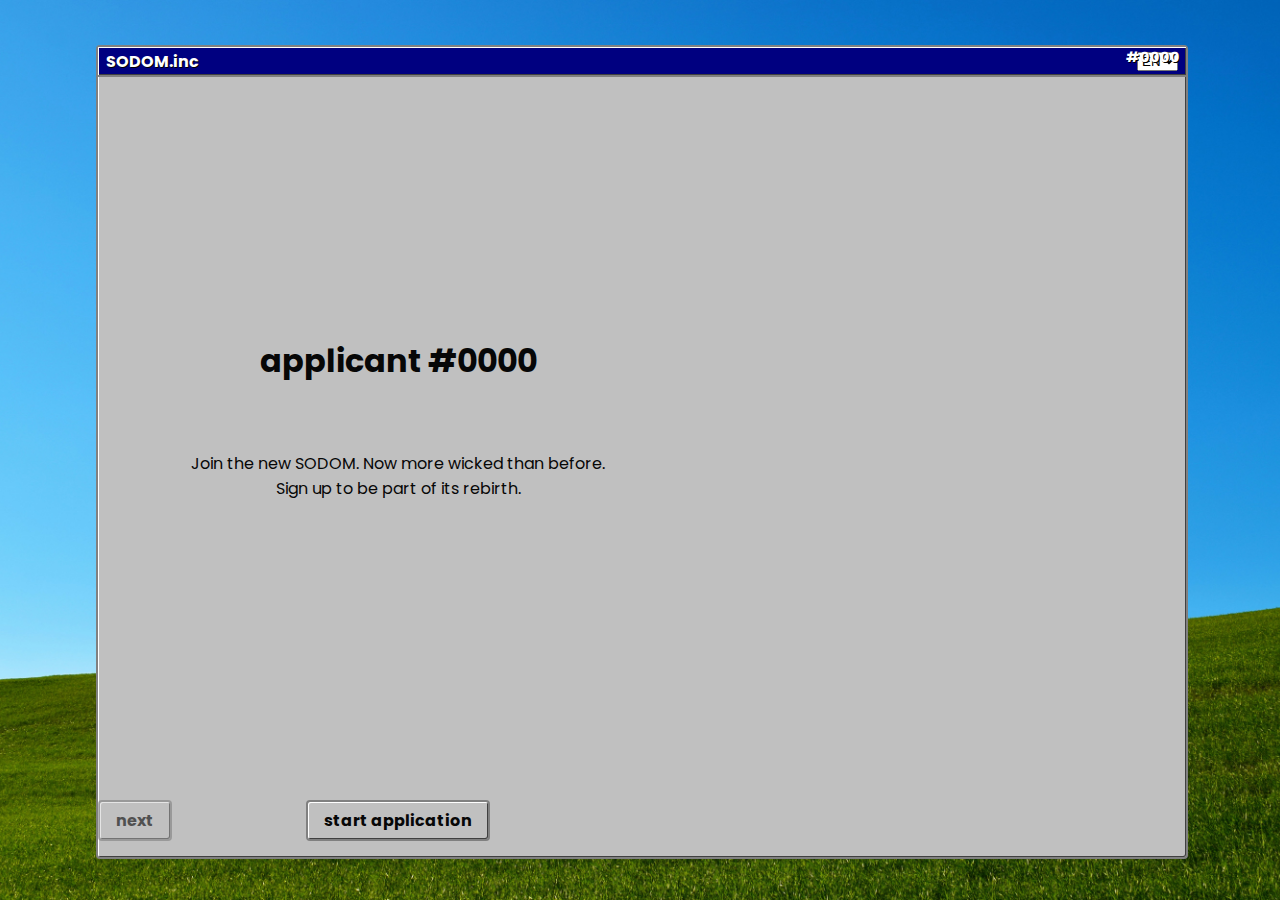
<file: index.html>
<!DOCTYPE html>
<html lang="en">
<head>
  <meta charset="UTF-8" />
  <meta name="viewport" content="width=device-width, initial-scale=1.0" />
  <title>SODOM Application</title>
  <link rel="stylesheet" href="style.css" />
</head>
<body>
  <!-- Main app wrapper (will be blurred during popups) -->
  <div id="app">
    <!-- Outer border instead of container box -->
    <div class="app-border">
      <div class="background-box">
        <div class="title-bar">
          <span class="title-text">SODOM.inc</span>
          <span id="applicant-id">#</span>
          <select id="language-switch">
            <option value="en">EN</option>
            <option value="de">DE</option>
          </select>
        </div>

        <!-- Welcome Screen -->
        <div id="welcome-screen" class="screen">
          <h1 id="welcome-title">applicant #0000</h1>
          <p class="subtitle">
            <br><br>Join the new SODOM. Now more wicked than before.<br> Sign up to be part of its rebirth.<br><br><br>
          </p>
          <button id="start-btn">start application</button>
        </div>

        <!-- Question Screen -->
        <div id="question-screen" class="screen hidden">
          <div id="question-container"></div>
        </div>

        <!-- Next button is now outside of screen, positioned at bottom -->
        <button id="next-btn" disabled>next</button>
      </div>
    </div>
  </div>

  <!-- Popups will be appended directly to body -->
  <script src="script.js"></script>
</body>
</html>
</file>
<file: style.css>
/* ======= FONT & BASE COLORS ======= */
@import url('https://fonts.googleapis.com/css2?family=Poppins:wght@400;600;700&display=swap');

:root {
  --bg: #cec9cd;
  --text: #070707;
  --accent: #808080;
  --border: #808080;
  --option-bg: #070102;
}

/* ======= PAGE LAYOUT ======= */
body {
  background-color: var(--bg);
  background-size: cover;
  background-position: center;
  background-repeat: no-repeat;
  color: var(--text);
  font-family: 'Avenir Next', 'Poppins', sans-serif;
  font-weight: 400;
  margin: 0;
  height: 100vh;
  display: flex;
  justify-content: center;
  align-items: center;
  position: relative;
  transition: background-image 0.3s ease-in-out, opacity 0.3s ease-in-out;
}

/* New wrapper for main content */
#app {
  width: 100%;
  height: 100%;
  display: flex;
  justify-content: center;
  align-items: center;
  position: relative;
  transition: filter 0.25s ease;
}

/* When popups are active, blur only #app */
#app.popups-active {
  filter: blur(2px) brightness(0.6);
}

/* ======= WINDOWS-STYLE BACKGROUND BOX ======= */
.background-box {
  position: absolute;
  top: 0;
  left: 0;
  width: 100%;
  height: 100%;
  background: #c0c0c0;
  border: 2px solid #808080;
  border-radius: 4px;
  box-shadow: inset 1px 1px 0 #fff, inset -1px -1px 0 #404040;
  pointer-events: none;
  z-index: 0;
}

.background-box .title-bar {
  position: absolute;
  top: 0;
  left: 0;
  width: 100%;
  height: 30px;
  background-color: #000080;
  border-bottom: 2px solid #808080;
  display: flex;
  align-items: center;
  justify-content: space-between;
  padding: 0 8px;
  box-sizing: border-box;
  font-family: 'Poppins', sans-serif;
  font-weight: bold;
  color: #fff;
  text-shadow: 1px 1px #000;
  box-shadow: inset 1px 1px 0 #ffffff, inset -1px -1px 0 #404040;
}

.background-box .title-bar #applicant-id {
  margin-right: 6px;
  font-weight: bold;
  color: #fff;
  text-shadow: 1px 1px #000;
  font-size: 0.9rem;
}

.screen {
  position: relative;
  z-index: 1;
}

/* ======= OUTER BORDER FRAME ======= */
.app-border {
  position: relative;
  width: 85%;
  height: 90%;
  border-radius: 10px;
  display: flex;
  justify-content: center;
  align-items: center;
  box-sizing: border-box;
  padding: 2rem;
}

/* Dark overlay during popups */
.popup-dim-overlay {
  position: fixed;
  inset: 0;
  background: rgba(0,0,0,0.4);
  backdrop-filter: brightness(0.4);
  -webkit-backdrop-filter: brightness(0.4);
  z-index: 50;
  pointer-events: none;
}

/* ======= TEXT STYLES ======= */
h1, h3, p { margin: 0; }
h1 { font-size: 2rem; font-weight: 700; color: var(--text); text-align: center; margin-bottom: 1rem; }
h3 { font-size: 1.4rem; font-weight: 700; color: var(--text); margin-bottom: 1rem; line-height: 1.3; }
.subtitle { text-align: center; font-size: 1rem; margin-bottom: 1rem; color: var(--text); }

/* ======= BUTTONS ======= */
button {
  position: absolute;
  bottom: 2%;
  background-color: #c0c0c0;
  color: var(--text);
  border: 2px solid #808080;
  border-radius: 4px;
  padding: 6px 16px;
  font-size: 1rem;
  font-family: inherit;
  font-weight: bold;
  cursor: pointer;
  box-shadow: inset 1px 1px 0 #ffffff, inset -1px -1px 0 #404040;
  transition: transform 0.1s ease;
}

button:hover:not(:disabled) {
  transform: translateY(1px);
  box-shadow: inset -1px -1px 0 #ffffff, inset 1px 1px 0 #404040;
}

button:disabled {
  opacity: 0.6;
  cursor: not-allowed;
}

.hide-next { display: none !important; }

/* ======= QUESTION AREA ======= */
.screen {
  width: 100%;
  max-width: 600px;
  box-sizing: border-box;
  text-align: center;
  display: flex;
  flex-direction: column;
  justify-content: center;
  align-items: center;
  height: 100%;
  position: relative;
}

.hidden { display: none !important; }
.hidden-question-text .question-text,
.hidden-question-text .options-wrapper { visibility: hidden; }

.question-text {
  position:relative;
  text-align: left;
  font-size: 200%;
  line-height: 1.2;
  width: 100%;
  display: flex;
  flex-direction: column;
  align-items: center;
  margin-bottom: 30px;
  margin-top: -150px;
}

.options-wrapper {
  position:relative;
  display: flex;
  flex-direction: column;
  align-items: flex-start;
  width: calc(100% - 30px);
  padding-left: 30px;
  text-align: left;
  gap: 6px;
}

#question-container {
  width: 100%;
  display: flex;
  flex-direction: column;
  align-items: center;
}

/* ======= APPLICANT ID ======= */
#applicant-id {
  position: absolute;
  top: 0px;
  right: 0px;
  font-size: 1rem;
  font-weight: 600;
  color: var(--text);
}

/* ======= OPTIONS ======= */
input[type="radio"],
input[type="checkbox"] {
  appearance: none;
  -webkit-appearance: none;
  width: 22px;
  height: 22px;
  background-color: #c0c0c0;
  border: 2px solid #808080;
  cursor: pointer;
  box-shadow: inset 1px 1px 0 #ffffff, inset -1px -1px 0 #404040;
  transition: transform 0.1s ease, background-color 0.1s ease;
}

input[type="radio"] { border-radius: 50%; }
input[type="checkbox"] { border-radius: 4px; }

input[type="radio"]:checked,
input[type="checkbox"]:checked {
  background-color: #808080;
  box-shadow: inset -1px -1px 0 #ffffff, inset 1px 1px 0 #404040;
  transform: scale(1.05);
}

input[type="radio"]:hover,
input[type="checkbox"]:hover {
  transform: translateY(1px);
  box-shadow: inset -1px -1px 0 #ffffff, inset 1px 1px 0 #404040;
}

.option-label {
  display: flex;
  align-items: center;
  gap: 10px;
  margin: 6px 0;
  cursor: pointer;
  font-size: 1rem;
  user-select: none;
  width: 100%;
}

/* ======= FINAL MESSAGE ======= */
.final-message {
  text-align: center;
  font-weight: 600;
  font-size: 1.2rem;
  margin-top: 3rem;
  animation: fadeIn 1s ease-in-out;
}

/* ======= ANIMATIONS ======= */
@keyframes fadeIn {
  from { opacity: 0; transform: translateY(10px); }
  to { opacity: 1; transform: translateY(0); }
}

@keyframes popupEntrance {
  from {
    transform: translateY(-20px) scale(0.95) rotate(-1deg);
    opacity: 0;
  }
  to {
    transform: translateY(0) scale(1) rotate(0);
    opacity: 1;
  }
}

/* ======= POPUP / ANNOYING WINDOW (Minesweeper style) ======= */
.popup-overlay.annoying {
  position: fixed;
  top: 50%;
  left: 50%;
  transform: translate(-50%, -50%);
  z-index: 999999;
  width: 400px;
  max-width: 90vw;
  pointer-events: auto;
  background: #c0c0c0;
  border: 3px solid #808080;
  border-radius: 4px;
  box-shadow: 3px 3px 0 #404040, -2px -2px 0 #fff;
  padding: 0;
  display: flex;
  flex-direction: column;
  align-items: stretch;
  animation: popupEntrance 0.4s ease forwards;
}

.popup-overlay.annoying .title-bar {
  width: 100%;
  height: 30px;
  background-color: #000080;
  color: #fff;
  font-family: 'Poppins', sans-serif;
  font-weight: bold;
  display: flex;
  align-items: center;
  justify-content: flex-start;
  padding: 0 10px;
  box-sizing: border-box;
  text-shadow: 1px 1px #000;
  box-shadow: inset 1px 1px 0 #ffffff, inset -1px -1px 0 #404040;
}

.popup-box.small {
  width: 100%;
  padding: 12px 16px;
  box-sizing: border-box;
  display: flex;
  flex-direction: column;
  align-items: center;
  gap: 12px;
  background-color: #c0c0c0;
  border-top: 2px solid #808080;
  color: #070707;
  font-family: 'Poppins', sans-serif;
  text-align: center;
  box-shadow: inset 1px 1px 0 #fff, inset -1px -1px 0 #404040;
}

.scroll-box {
  width: 100%;
  max-height: 140px;
  overflow-y: auto;
  border: 2px solid #808080;
  padding: 8px;
  box-sizing: border-box;
  box-shadow: inset 1px 1px 0 #fff, inset -1px -1px 0 #404040;
  background-color: #dcdcdc;
  color: #000;
}

.popup-box.small button {
  position: static;
  background-color: #c0c0c0;
  color: #070707;
  border: 2px solid #808080;
  border-radius: 2px;
  padding: 4px 12px;
  font-weight: bold;
  cursor: pointer;
  box-shadow: inset 1px 1px 0 #fff, inset -1px -1px 0 #404040;
  transition: transform 0.1s ease;
}

.popup-box.small button:hover {
  transform: translateY(1px);
  box-shadow: inset -1px -1px 0 #fff, inset 1px 1px 0 #404040;
}

.popup-button-container {
  width: 100%;
  display: flex;
  justify-content: center;
  gap: 10px;
  margin-top: 10px;
}

.progress-bar {
  width: 100%;
  height: 12px; /* a little thicker */
  background-color: #c0c0c0; /* classic window gray */
  border: 2px solid #808080;
  border-radius: 2px;
  box-shadow: inset 1px 1px 0 #fff, inset -1px -1px 0 #404040;
  overflow: hidden;
  margin-top: 6px;
}

.progress-inner {
  height: 100%;
  width: 100%;
  background: linear-gradient(to right, #000080, #0000cd); /* bright blue gradient */
  box-shadow: inset 1px 1px 0 #ffffff, inset -1px -1px 0 #404040;
  transition: width linear;
}

/* ======= INTERMISSION POPUP ======= */
.popup-overlay.intermission {
  position: fixed;
  top: 50%;
  left: 50%;
  transform: translate(-50%, -50%);
  z-index: 999999;
  width: 400px;
  max-width: 90vw;
  pointer-events: auto;
  background: #c0c0c0;
  border: 3px solid #808080;
  border-radius: 4px;
  box-shadow: 3px 3px 0 #404040, -2px -2px 0 #fff;
  padding: 0;
  display: flex;
  flex-direction: column;
  align-items: stretch;
}

.popup-overlay.intermission .title-bar {
  width: 100%;
  height: 30px;
  background-color: #ead30a;
  color: #fff;
  font-family: 'Poppins', sans-serif;
  font-weight: bold;
  display: flex;
  align-items: center;
  justify-content: flex-start;
  padding: 0 10px;
  box-sizing: border-box;
  text-shadow: 1px 1px #000;
  box-shadow: inset 1px 1px 0 #ffffff, inset -1px -1px 0 #404040;
}

.popup-box.intermission {
  width: 100%;
  padding: 8px 16px;
  box-sizing: border-box;
  display: flex;
  flex-direction: column;
  align-items: center;
  gap: 12px;
  background-color: #c0c0c0;
  border-top: 2px solid #808080;
  color: #070707;
  font-family: 'Poppins', sans-serif;
  box-shadow: inset 1px 1px 0 #fff, inset -1px -1px 0 #404040;
}

.popup-box.intermission .icon {
  width: 48px;
  height: 48px;
  flex-shrink: 0;
  background-size: contain;
  background-position: center;
  margin-bottom: 8px;
}

.popup-box.intermission .text {
  display: flex;
  flex-direction: column;
  align-items: center;
  gap: 16px;
  text-align: center;
}

.popup-button-container {
  width: 100%;
  display: flex;
  justify-content: center;
  gap: 10px;
  margin-top: 16px;
}

.popup-box.intermission .text input#intermission-input {
  width: 45%;
  max-width: 250px;
}

.popup-box.intermission .text button#intermission-next {
  position: static;
  margin-top: 20px;
}

.popup-box.intermission button {
  position: static;
  margin-top: 16px;
  background-color: #c0c0c0;
  color: #070707;
  border: 2px solid #808080;
  border-radius: 2px;
  padding: 4px 12px;
  font-weight: bold;
  cursor: pointer;
  box-shadow: inset 1px 1px 0 #fff, inset -1px -1px 0 #404040;
}

.popup-box.intermission button:hover {
  transform: translateY(1px);
  box-shadow: inset -1px -1px 0 #fff, inset 1px 1px 0 #404040;
}

/* ======= FINAL SCREEN ======= */
.final-screen {
  text-align: center;
  display: flex;
  flex-direction: column;
  align-items: center;
  justify-content: center;
  gap: 1.5rem;
  animation: fadeIn 1s ease-in-out;
}

.final-role {
  font-size: 2.2rem;
  font-weight: 700;
  color: #000;
  text-transform: uppercase;
  letter-spacing: 2px;
  text-shadow: 1px 1px 0 #fff, 2px 2px 0 #808080;
  margin: 0;
}

.final-flavor {
  font-size: 1.1rem;
  font-weight: 500;
  color: #111;
  max-width: 500px;
  line-height: 1.5;
  margin: 0;
}

.final-ending {
  font-size: 1rem;
  font-weight: 700;
  color: #000080;
  text-transform: uppercase;
  letter-spacing: 1px;
  margin-top: 1rem;
  text-shadow: 1px 1px 0 #fff;
}

/* ======= RESPONSIVE ======= */
@media (max-width: 600px) {
  h1 { font-size: 1.5rem; }
  h3 { font-size: 1.2rem; }
  .subtitle { font-size: 0.9rem; }

  .question-text {
    font-size: clamp(1rem, 5vw, 1.4rem);
    text-align: center;
    margin-top: -80px;
  }

  .option-label {
    font-size: clamp(0.85rem, 4vw, 1rem);
  }

  .popup-overlay.annoying,
  .popup-overlay.intermission {
    width: 85vw;
    height: auto;
  }
}
</file>
